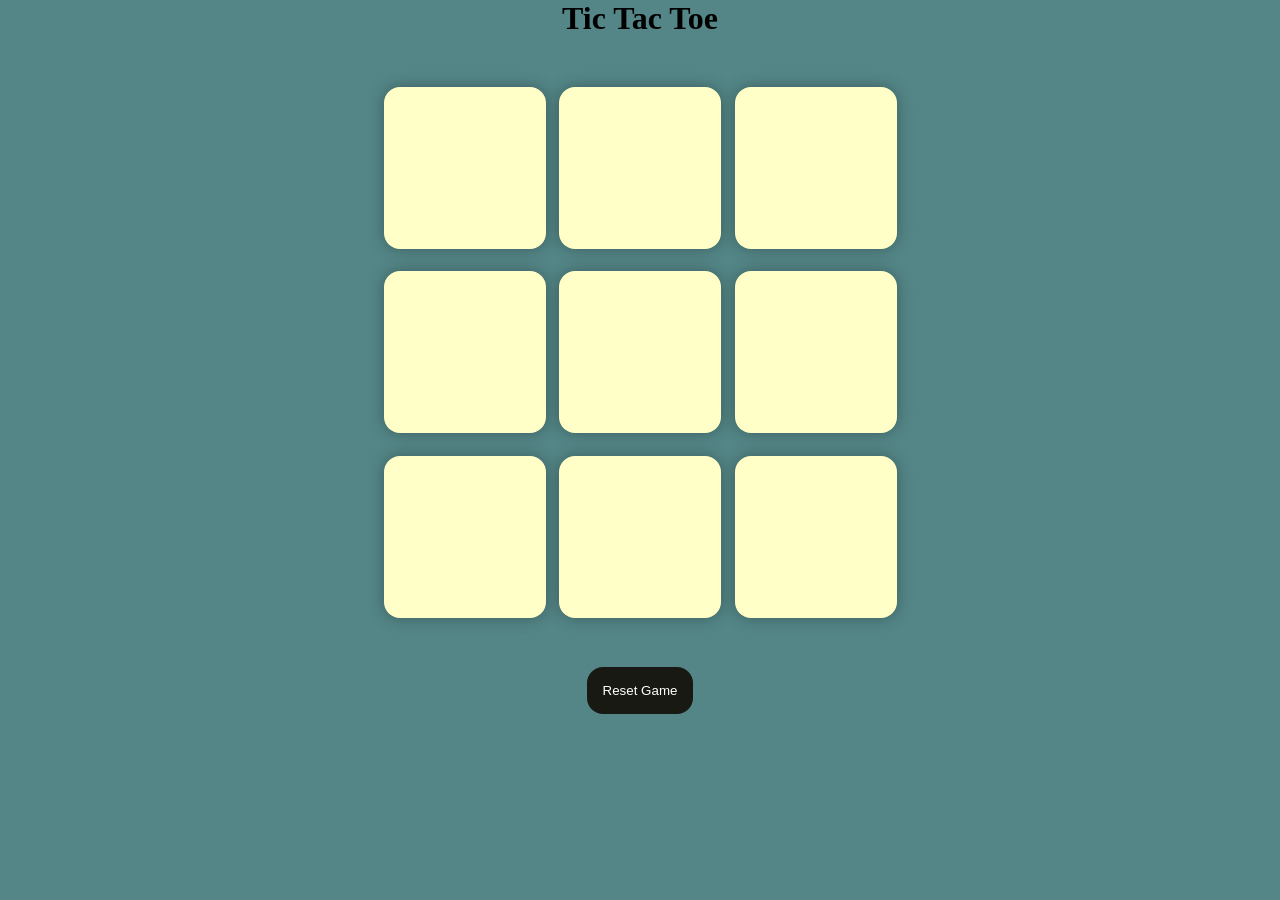
<file: indexx.html>
<!DOCTYPE html>
<html lang="en">
<head>
    <meta charset="UTF-8">
    <meta name="viewport" content="width=device-width, initial-scale=1.0">
    <title>Tic-Tac-Toe Game</title>
    <link rel="stylesheet" href="style.css"/>
</head>
<body>
 <div class="msg-container hide">
  <p id="msg">Winner</p>
  <button id="new-btn">New Game</button>
 </div> 
  <main>
    <h1> Tic Tac Toe</h1>
    <div class="container">
       <div class="game">
        <button class="box"></button>
        <button class="box"></button>
        <button class="box"></button>
        <button class="box"></button>
        <button class="box"></button>
        <button class="box"></button>
        <button class="box"></button>
        <button class="box"></button>
        <button class="box"></button>
      </div>
    </div>
    <button id="reset-btn"> Reset Game</button>
  </main>
  <script src="app.js"></script>
    
</body>
</html>
</file>
<file: style.css>
*{
    margin: 0;
    padding: 0;
}

body{
    background-color: #548687;
    text-align: center;
}

.container{
    height: 70vh;
    display: flex;
    justify-content: center;
    align-items: center;
    gap:1.5vmin ;
}

.game{
    height: 60vmin;
    width: 60vmin;
    display: flex;
    flex-wrap: wrap;
    justify-content: center;
    align-items: center;
    gap:1.5vmin ;
}

.box{
    height: 18vmin;
    width: 18vmin;
    border-radius: 1rem;
    border: none;
    box-shadow: 0 0 1rem rgba(0,0,0,0.3);
    font-size: 8vmin;
    color: #b0413e;
    background-color:#ffffc7;
}

#reset-btn{
    padding: 1rem;
    font-size: 1.25;
    background-color: #191913;
    color: #fff;
    border-radius: 1rem;
    border: none;
}

#new-btn{
    padding: 1rem;
    font-size: 1.25;
    background-color: #191913;
    color: #fff;
    border-radius: 1rem;
    border: none;
}

#msg {
    color: #ffffc7;
    font-size: 5vmin;
}

.msg-container{
    height: 100vmin;
    display: flex;
    justify-content: center;
    align-items: center;
    flex-direction: column;
    gap: 4rem;
}

.hide{
    display: none;
}
</file>
